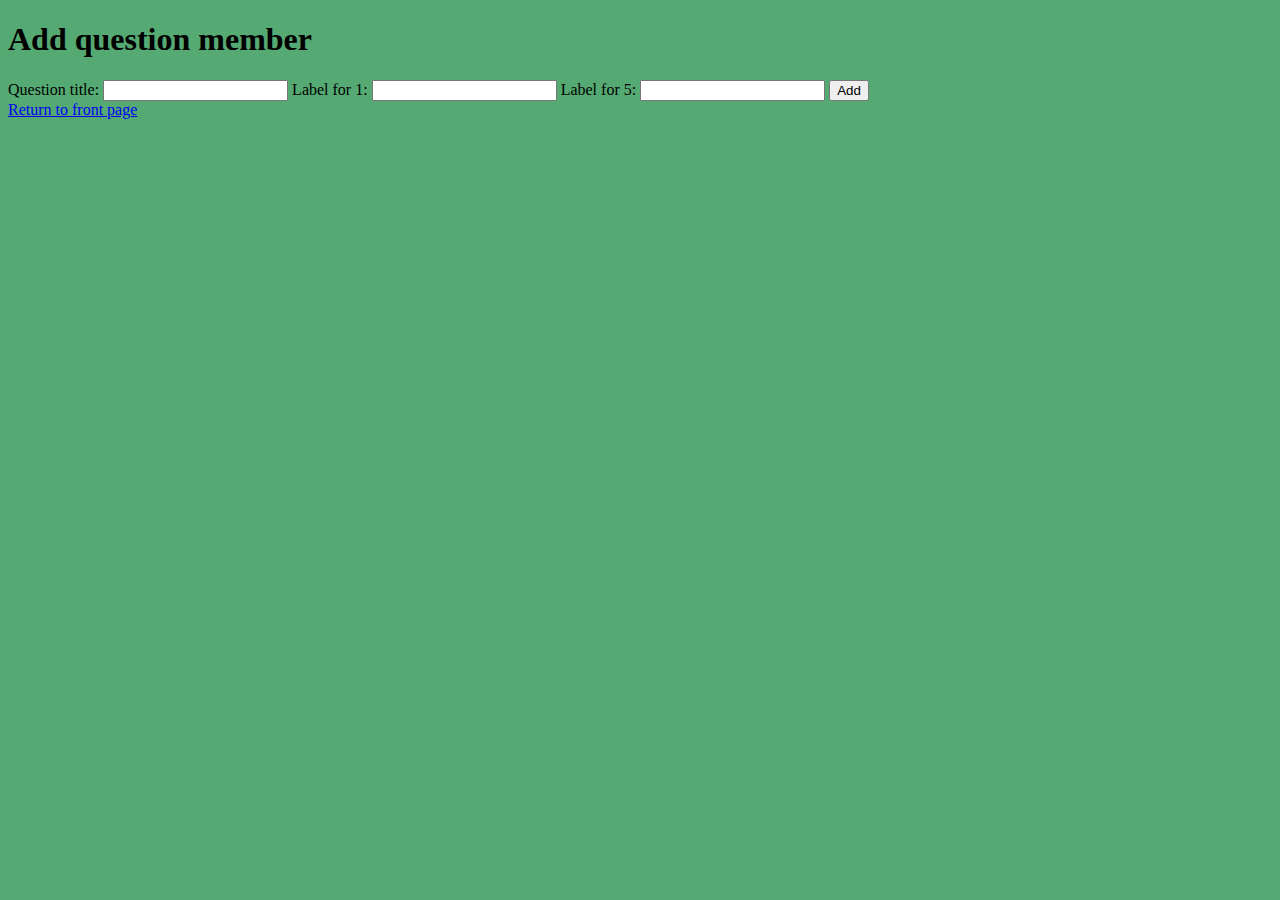
<file: src/main/resources/newQuestionnaire.html>
<!DOCTYPE html>
<html lang="en">
<head>
    <meta charset="UTF-8">
    <title>Create question | Kristiania Questionnaire</title>
    <link rel="stylesheet" href="style.css">
</head>
<body>
<h1>Add question member</h1>
<form method="POST" action="/api/newQuestion">
    <label>Question title: <input type="text" name="title" /></label>
    <label>Label for 1: <input type="text" name="low_label" /></label>
    <label>Label for 5: <input type="text" name="high_label" /></label>
    <button>Add</button>
</form>
<div>
    <a href="index.html">Return to front page</a>
</div>
</body>
</html>
</file>
<file: src/main/resources/style.css>
body {
    background: #55aa73;
}

main {
    background-color: white;
    padding: 0.5em 1em;
    border-radius: 0.5em;
    max-width: 40em;
    margin: auto;
}
</file>
